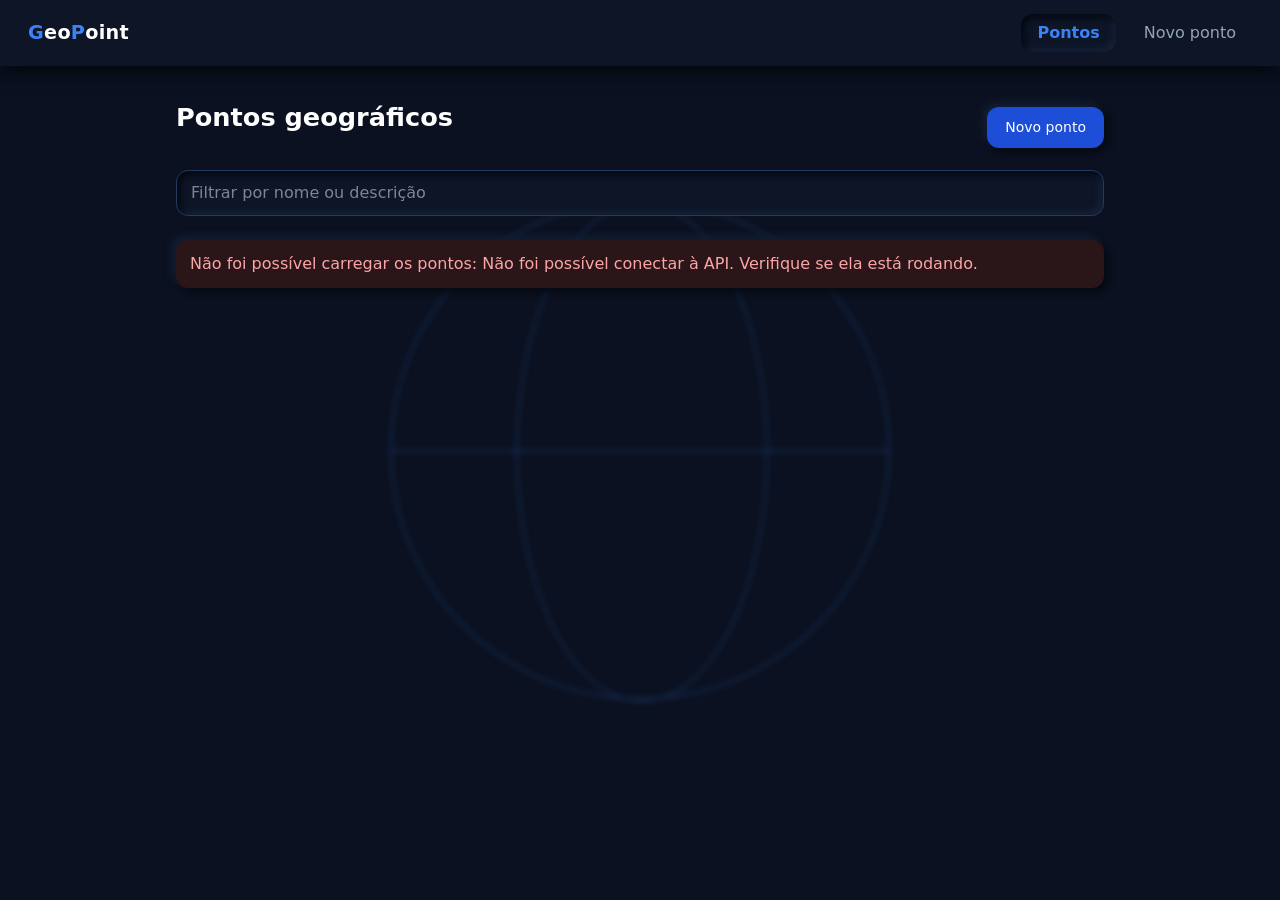
<file: index.html>
<!doctype html>
<html lang="pt-BR">
<head>
  <meta charset="UTF-8" />
  <meta name="viewport" content="width=device-width, initial-scale=1.0" />
  <title>Pontos · GeoPoint</title>
  <link rel="stylesheet" href="css/style.css" />
</head>
<body>
  <div class="globo"></div>
  <header class="navbar" id="navbar"></header>

  <main class="container">
    <section>
      <div class="topo">
        <h1>Pontos geográficos</h1>
        <a href="formulario.html" class="botao">Novo ponto</a>
      </div>

      <form class="filtro" id="form-filtro">
        <label for="campo-filtro" class="sr-only">Filtrar por nome ou descrição</label>
        <input id="campo-filtro" type="search" placeholder="Filtrar por nome ou descrição" />
      </form>

      <p class="info" id="carregando">Carregando...</p>
      <p class="erro escondido" id="erro"></p>
      <p class="info escondido" id="vazio">Nenhum ponto encontrado.</p>

      <table class="escondido" id="tabela">
        <thead>
          <tr><th>Nome</th><th>Descrição</th><th>Latitude</th><th>Longitude</th><th>Ações</th></tr>
        </thead>
        <tbody id="corpo-tabela"></tbody>
      </table>
    </section>
  </main>

  
  <script src="js/api.js"></script>
  <script src="js/componentes.js"></script>
  <script src="js/lista.js"></script>
</body>
</html>
</file>
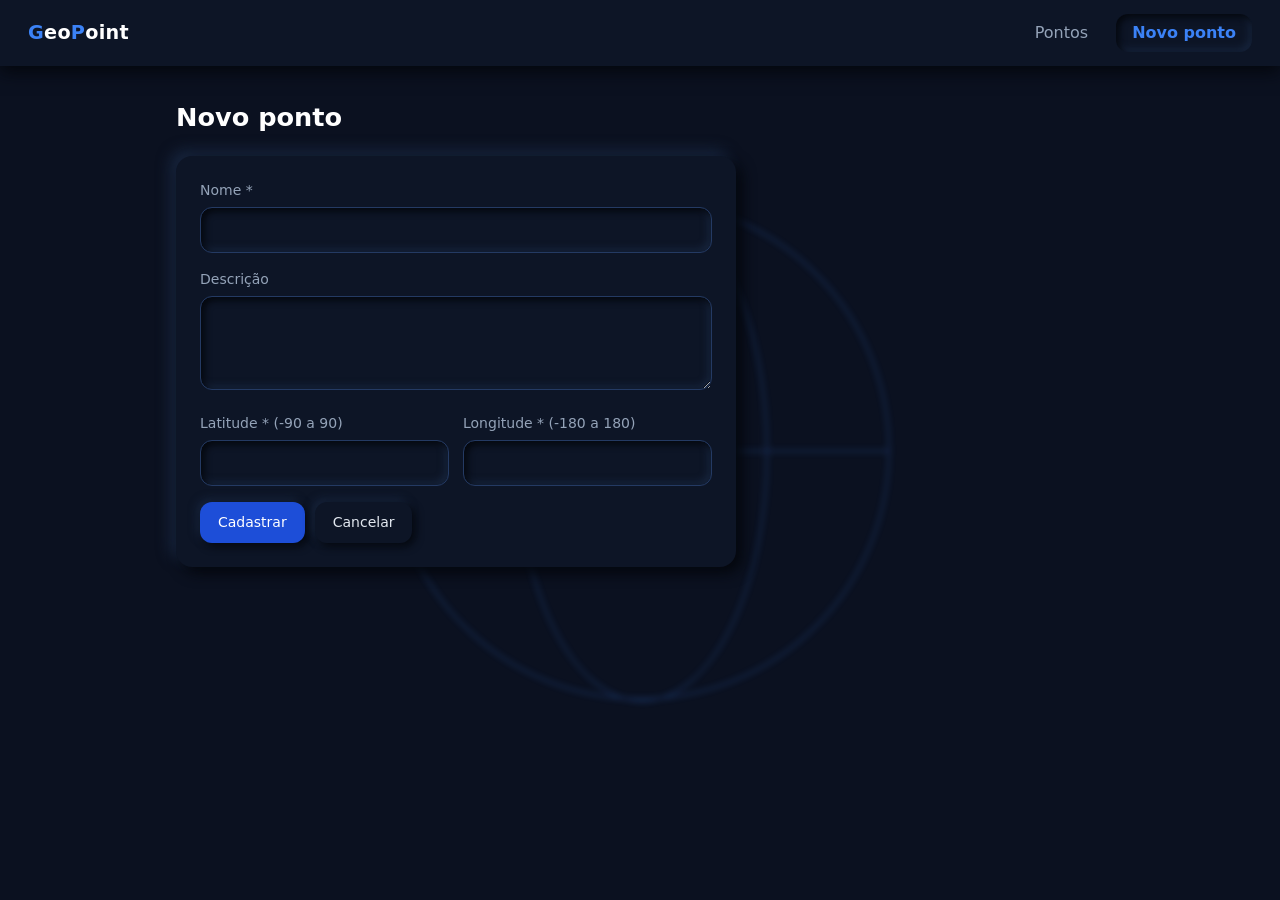
<file: formulario.html>
<!doctype html>
<html lang="pt-BR">
<head>
  <meta charset="UTF-8" />
  <meta name="viewport" content="width=device-width, initial-scale=1.0" />
  <title>Novo ponto · GeoPoint</title>
  <link rel="stylesheet" href="css/style.css" />
</head>
<body>
  <div class="globo"></div>
  
  <header class="navbar" id="navbar"></header>

  <main class="container">
    <p class="info escondido" id="carregando">Carregando ponto...</p>

    <section class="escondido" id="secao-form">
      <h1 id="titulo">Novo ponto</h1>
      <p class="erro escondido" id="erro" role="alert"></p>

      <form class="formulario" id="form-ponto" novalidate>
        <div class="campo">
          <label for="name">Nome *</label>
          <input id="name" name="name" maxlength="100" autocomplete="off" />
        </div>

        <div class="campo">
          <label for="description">Descrição</label>
          <textarea id="description" name="description" rows="3" maxlength="255"></textarea>
        </div>

        <div class="linha">
          <div class="campo">
            <label for="latitude">Latitude * (-90 a 90)</label>
            <input id="latitude" name="latitude" type="number" step="any" inputmode="decimal" />
          </div>
          <div class="campo">
            <label for="longitude">Longitude * (-180 a 180)</label>
            <input id="longitude" name="longitude" type="number" step="any" inputmode="decimal" />
          </div>
        </div>

        <div class="acoes">
          <button type="submit" id="btn-salvar">Cadastrar</button>
          <a href="index.html" class="botao secundario">Cancelar</a>
        </div>
      </form>
    </section>
  </main>

  <script src="js/api.js"></script>
  <script src="js/componentes.js"></script>
  <script src="js/formulario.js"></script>
</body>
</html>
</file>
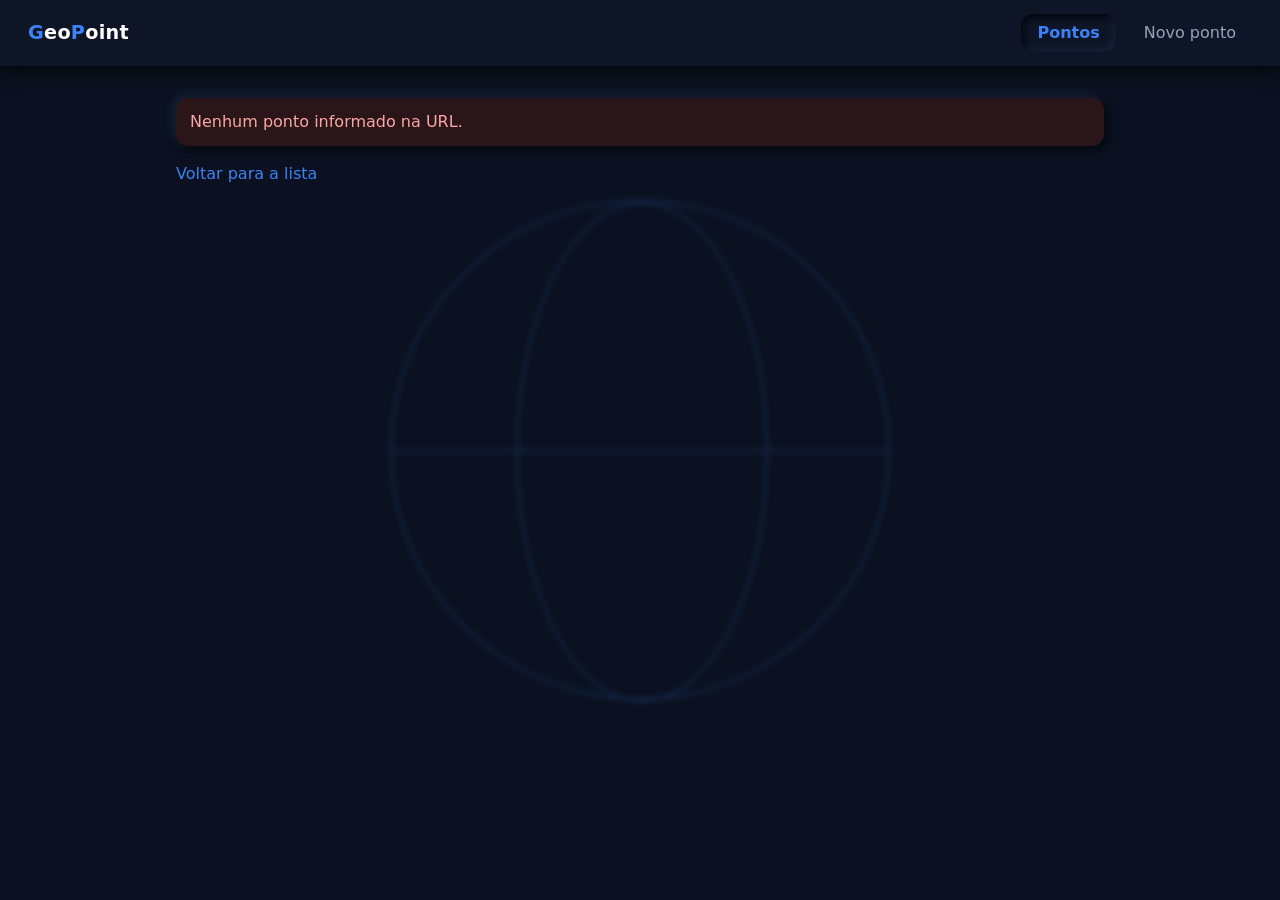
<file: ponto.html>
<!doctype html>
<html lang="pt-BR">
<head>
  <meta charset="UTF-8" />
  <meta name="viewport" content="width=device-width, initial-scale=1.0" />
  <title>Detalhe do ponto · GeoPoint</title>
  <link rel="stylesheet" href="css/style.css" />
</head>
<body>
  <div class="globo"></div>
  <header class="navbar" id="navbar"></header>

  <main class="container">  
    <p class="info" id="carregando">Carregando...</p>

    <section class="escondido" id="secao-erro">
      <p class="erro" id="erro" role="alert"></p>
      <a href="index.html">Voltar para a lista</a>
    </section>

    <section class="detalhe   escondido" id="secao-detalhe">
      <a href="index.html">Voltar</a>
      <h1 id="nome"></h1>
      <dl>
        <dt>Descrição</dt><dd id="descricao"></dd>
        <dt>Latitude</dt><dd id="latitude"></dd>
        <dt>Longitude</dt><dd id="longitude"></dd>
        <dt>Código</dt><dd id="codigo" class="codigo"></dd>
      </dl>
      <div class="acoes">
        <a href="#" class="botao" id="btn-editar">Editar</a>
        <button type="button" class="perigo" id="btn-excluir">Excluir</button>
        <a href="index.html" class="botao secundario">Voltar à lista</a>
      </div>
    </section>
  </main>

  <script src="js/api.js"></script>
  <script src="js/componentes.js"></script>
  <script src="js/detalhe.js"></script>
</body>
</html>
</file>
<file: css/style.css>
:root {
  --fundo: #0b1120;
  --superficie: #0d1526;
  --texto: #ffffff;
  --suave: #94a3b8;
  --primaria: #1d4ed8;
  --primaria-escura: #1e40af;
  --link: #3b82f6;
  --perigo: #dc2626;
  --linha: rgba(148, 163, 184, .12);
  --borda-campo: #243a63;

  --sombra-escura: #04070d;
  --sombra-clara: #18263f;
  --relevo: 6px 6px 14px var(--sombra-escura), -6px -6px 14px var(--sombra-clara);
  --relevo-pequeno: 3px 3px 8px var(--sombra-escura), -3px -3px 8px var(--sombra-clara);
  --afundado: inset 3px 3px 7px var(--sombra-escura), inset -3px -3px 7px var(--sombra-clara);

  font-family: "Segoe UI", system-ui, -apple-system, Roboto, sans-serif;
  color: var(--texto); background: var(--fundo); line-height: 1.5;
  color-scheme: dark;
}
* { box-sizing: border-box; }
body { margin: 0; }
h1 { font-size: 1.6rem; font-weight: 600; margin: 0 0 20px; }
a { color: var(--link); text-decoration: none; }
a:hover { text-decoration: underline; }
.botao:hover { text-decoration: none; }

.navbar { display: flex; justify-content: space-between; align-items: center; flex-wrap: wrap; gap: 12px; padding: 14px 28px; background: var(--superficie); box-shadow: 0 6px 16px var(--sombra-escura); }
.navbar nav { display: flex; gap: 12px; }
.navbar nav a { color: var(--suave); text-decoration: none; padding: 7px 16px; border-radius: 12px; }
.navbar nav a:hover { color: #fff; }
.navbar nav a.active { color: var(--link); font-weight: 600; box-shadow: var(--afundado); }
.navbar a.logo { text-decoration: none; }
.logo { font-weight: 700; font-size: 1.2rem; letter-spacing: .3px; color: #fff; }
.logo .destaque { color: var(--link); }

.container { max-width: 960px; margin: 32px auto; padding: 0 16px; }
.topo { display: flex; justify-content: space-between; align-items: center; gap: 12px; flex-wrap: wrap; }

button, .botao { background: var(--primaria); color: #fff; border: 0; border-radius: 12px; padding: 10px 18px; cursor: pointer; font: inherit; font-size: 14px; text-decoration: none; display: inline-block; box-shadow: var(--relevo-pequeno); transition: box-shadow .15s, filter .15s; }
button:hover, .botao:hover { filter: brightness(1.12); }
button:active, .botao:active { box-shadow: inset 2px 2px 6px rgba(0, 0, 0, .5); }
button:disabled { opacity: .6; cursor: wait; }
.secundario { background: var(--superficie); color: #e2e8f0; }
.perigo { background: var(--perigo); }
:focus-visible { outline: 2px solid var(--link); outline-offset: 3px; }

input, select, textarea { width: 100%; padding: 10px 14px; border: 1px solid var(--borda-campo); border-radius: 12px; font: inherit; color: var(--texto); background: var(--superficie); box-shadow: var(--afundado); }
input::placeholder, textarea::placeholder { color: var(--suave); opacity: .8; }
input:focus, select:focus, textarea:focus { outline: none; border-color: var(--link); box-shadow: var(--afundado), 0 0 0 3px rgba(59, 130, 246, .25); }
.filtro { margin: 14px 0 24px; }
.sr-only { position: absolute; width: 1px; height: 1px; overflow: hidden; clip: rect(0 0 0 0); white-space: nowrap; }

table { width: 100%; border-collapse: collapse; background: var(--superficie); border-radius: 16px; overflow: hidden; box-shadow: var(--relevo); }
th, td { text-align: left; padding: 12px 14px; border-bottom: 1px solid var(--linha); vertical-align: middle; }
th { font-size: 12px; font-weight: 600; letter-spacing: .6px; text-transform: uppercase; color: var(--suave); }
tbody tr:last-child td { border-bottom: 0; }
tbody tr:hover { background: rgba(59, 130, 246, .05); }
.acoes { display: flex; gap: 10px; align-items: center; flex-wrap: wrap; }

.formulario { display: grid; gap: 16px; background: var(--superficie); padding: 24px; border-radius: 16px; max-width: 560px; box-shadow: var(--relevo); }
.campo label { display: block; font-size: 14px; color: var(--suave); margin-bottom: 6px; }
.linha { display: grid; grid-template-columns: 1fr 1fr; gap: 14px; }

.erro { background: #2a1519; color: #fca5a5; padding: 12px 14px; border-radius: 12px; box-shadow: var(--relevo-pequeno); }
.info { color: var(--suave); }
.detalhe dl { display: grid; grid-template-columns: 120px 1fr; gap: 10px; background: var(--superficie); padding: 20px; border-radius: 16px; box-shadow: var(--relevo); }
.detalhe dt { color: var(--suave); }
.detalhe dd { margin: 0; overflow-wrap: anywhere; }
.codigo { font-family: ui-monospace, Consolas, monospace; font-size: 13px; }
.escondido { display: none !important; }


.globo {
  position: fixed;
  top: 50%;
  left: 50%;
  width: 500px;
  height: 500px;
  margin: -250px 0 0 -250px;
  border: 2px solid #3b82f6;
  border-radius: 50%;
  opacity: 0.25;
  filter: blur(3px);
  z-index: -1;
  pointer-events: none;
}

.globo::before {
  content: "";
  position: absolute;
  top: 0;
  left: 25%;
  width: 50%;
  height: 100%;
  border: 2px solid #3b82f6;
  border-radius: 50%;
}

.globo::after {
  content: "";
  position: absolute;
  top: 50%;
  left: 0;
  width: 100%;
  border-top: 2px solid #3b82f6;
}

.modal-fundo {
  position: fixed;
  top: 0;
  left: 0;
  width: 100%;
  height: 100%;
  background: rgba(4, 7, 13, 0.7);
  display: flex;
  align-items: center;
  justify-content: center;
  padding: 16px;
  z-index: 10;
}

.modal {
  background: var(--superficie);
  padding: 24px;
  border-radius: 16px;
  box-shadow: var(--relevo);
  max-width: 400px;
  width: 100%;
}

.modal p {
  margin: 0 0 20px;
}

.modal .acoes {
  justify-content: flex-end;
}

@media (max-width: 640px) {
  .navbar { padding: 12px 16px; }
  .linha { grid-template-columns: 1fr; }
  .detalhe dl { grid-template-columns: 1fr; }
  table, tbody, tr, td { display: block; width: 100%; }
  thead { display: none; }
  table { background: transparent; box-shadow: none; }
  tr { background: var(--superficie); border-radius: 14px; margin-bottom: 16px; padding: 6px 0; box-shadow: var(--relevo-pequeno); }
  td { border: 0; padding: 6px 14px; overflow-wrap: anywhere; }
  td::before { content: attr(data-rotulo); display: block; font-size: 12px; color: var(--suave); }
}
</file>
